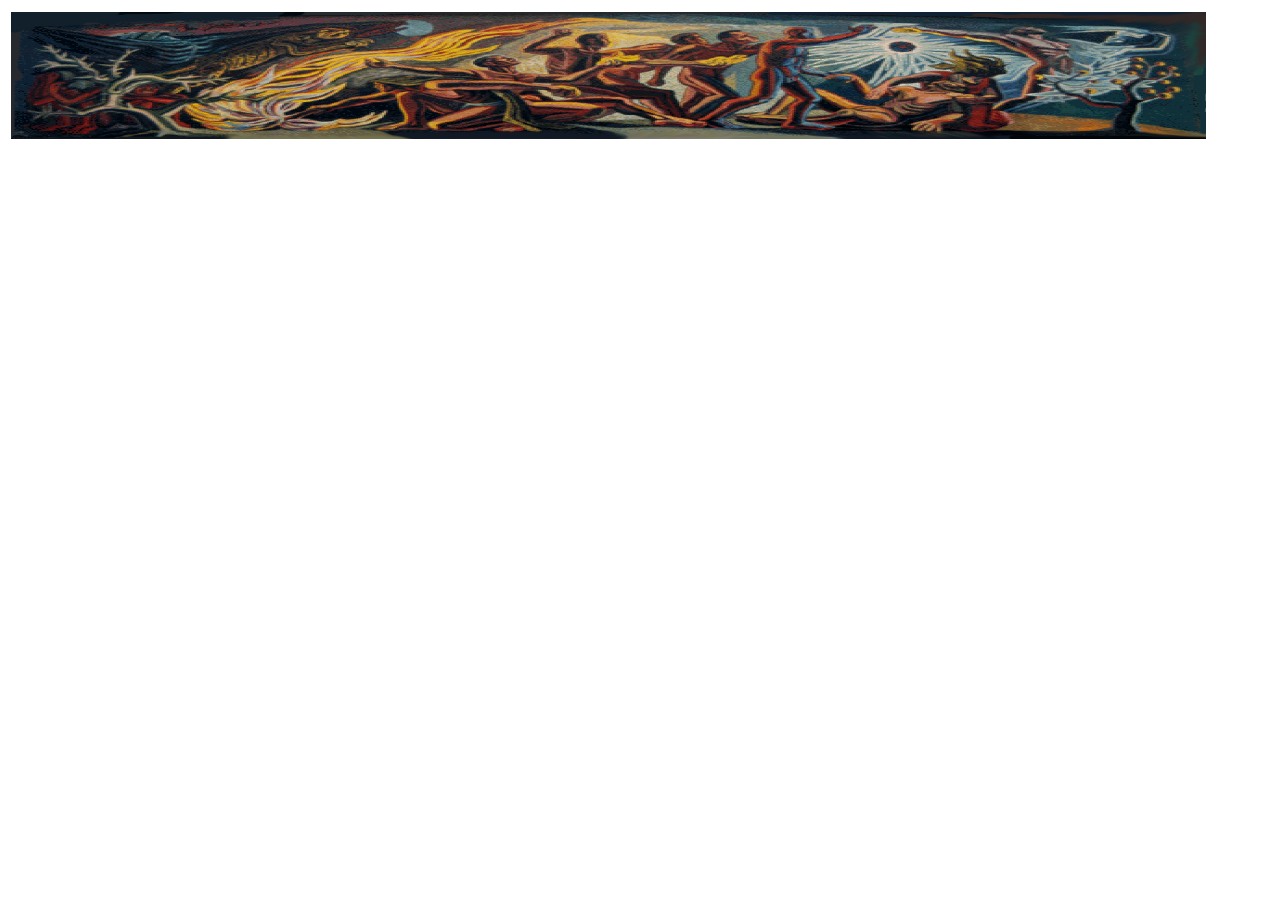
<file: html/Siu_Admin_Mural.html>
<!DOCTYPE HTML PUBLIC "-//W3C//DTD HTML 4.01 Transitional//EN"
"http://www.w3.org/TR/html4/loose.dtd">
<html>
<head>
<title>Untitled Document</title>
<meta http-equiv="Content-Type" content="text/html; charset=iso-8859-1">
</head>

<body>
<table width="100%"border="0" align="center">
  <tr>
    <td height="129"  ><img src="../images/mural.jpg" height="98%" width="95%"></td>
  </tr>
</table>

</body>
</html>
</file>
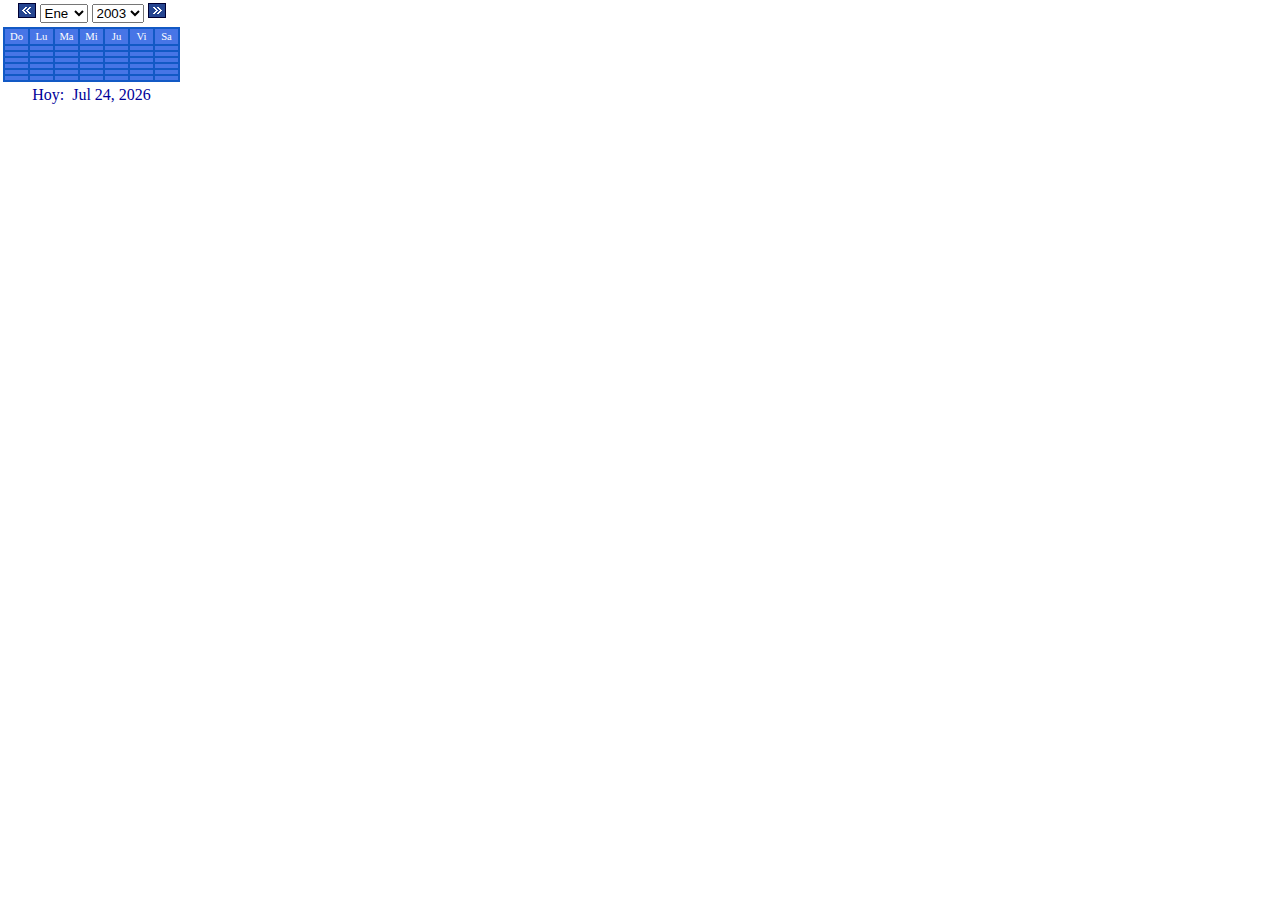
<file: images/calscript.htm>
<!DOCTYPE HTML PUBLIC "-//W3C//DTD HTML 4.0 Transitional//EN">

<HTML><HEAD><TITLE>Untitled</TITLE>
<META http-equiv=Content-Type content="text/html; charset=windows-1252">
<META content="MSHTML 6.00.2600.0" name=GENERATOR></HEAD>
<BODY leftMargin=0 topMargin=0>
<SCRIPT language=JScript>
<!-- Begin  //place these scripts within BODY tag if you are using IE 4.0 or below.
//****************************************************************************
// PopCalendar 4.1, Emailware(please mail&commend me if u like it)
// Originally coded by Liming(Victor) Weng, email: victorwon@netease.com
// Release date: 2000.5.9
// Anyone may modify it to satify his needs, but please leave this comment ahead.
//****************************************************************************
//63288
var gdCtrl = new Object();
var gcGray = "#000099";
var gcToggle = "#000099";
var gcBG = "#4775E6"; //Fondo de la tabla Central

var gdCurDate = new Date();
var giYear = gdCurDate.getFullYear();
var giMonth = gdCurDate.getMonth()+1;
var giDay = gdCurDate.getDate();
var VicPopCal = new Object();
// var destino = new Object();

//****************************************************************************
// Param: popCtrl is the widget beyond which you want this calendar to appear;
//        dateCtrl is the widget into which you want to put the selected date;
//        popCal is the widget to display the calendar;  
// i.e.: <input type="text" name="dc" style="text-align:center" readonly><INPUT type="button" value="V" onclick="fPopCalendar(dc,dc,popCal);return false">
//****************************************************************************
function fPopCalendar(popCtrl, dateCtrl, popCal,nombreOrigenEvento){
//  alert('origenEvento:' + nombreOrigenEvento);
  parent.event.cancelBubble=true;
  VicPopCal = popCal;
  gdCtrl = dateCtrl;
//  destino = dest;
  fSetYearMon(giYear, giMonth);
  var point = fGetXY(popCtrl);
//  alert('VicPopCal.style:' + VicPopCal.style);
  with (VicPopCal.style) {
  	left = point.x;
	top  = point.y+popCtrl.offsetHeight+1;
	visibility = 'visible';
  }
  VicPopCal.focus();
  // in order to make compatible with IE4.x , here I cut two line below off.
  // VicPopCal.all("popFrame").width=document.all("popTable").offsetWidth;
  // VicPopCal.all("popFrame").height=document.all("popTable").offsetHeight;
  // if u only target on IE5.x, uncommented them and delete the width&height prop in <IFrame> tag
  // thus you will find the 3rd para in fDrawCal() now works perfectly.
//  VicPopCal.blur();
}

function fSetDate(iYear, iMonth, iDay){
  var Meses = new Array("01","02","03","04","05","06","07","08","09","10","11","12");
  var NombreMes = Meses[iMonth-1]
  var fechaTmp = new Date(iYear,iMonth,iDay);
  var fechaHoy1 = new Date();
  var fechaHoy2 = new Date(2003,9,1);
    var fechaHoy3 = new Date(fechaHoy1.getYear(),fechaHoy1.getMonth()+1,fechaHoy1.getDate());
//  alert(fechaTmp.getYear());
//  alert(fechaTmp.getMonth());
//  alert(fechaTmp.getDate());
 // alert(fechaHoy2.getYear());
//  alert(fechaHoy2.getMonth());
//  alert(fechaHoy2.getDate());
 
//le movi aqui

 if( fechaTmp < fechaHoy2 || fechaTmp > fechaHoy3 )
  {
   alert("Fecha invalida. No se encuentra  en el rango " );
//   alert( fechaTmp);	  
 //  alert( fechaHoy2);	  
}
  else
  {
  //gdCtrl.value = iDay + "-" + NombreMes + "-" + iYear; //Formato de Fecha
  gdCtrl.value = iYear + "-" + NombreMes + "-" + iDay; //Formato de Fecha



//  gdCtrl.value = iDay + "/" + NombreMes + "/" + iYear; //Formato de Fecha
  VicPopCal.style.visibility = "hidden";
  gdCtrl.select();
  // alert('se ha seleccionado una fecha');
  }


//le movi hasta antes de aqui
}

function fSetDateAbierta(){
  gdCtrl.value = '';
  VicPopCal.style.visibility = "hidden";
  gdCtrl.select();
}

function fSetSelected(aCell){
  var iOffset = 0;
  var iYear = parseInt(tbSelYear.value);
  var iMonth = parseInt(tbSelMonth.value);

  aCell.bgColor = gcBG;
  with (aCell.children["cellText"]){
  	var iDay = parseInt(innerText);
  	if (color==gcGray)
		iOffset = (Victor<10)?-1:1;
	iMonth += iOffset;
	if (iMonth<1) {
		iYear--;
		iMonth = 12;
	}else if (iMonth>12){
		iYear++;
		iMonth = 1;
	}
  }
  fSetDate(iYear, iMonth, iDay);
}

function Point(iX, iY){
	this.x = iX;
	this.y = iY;
}

function fBuildCal(iYear, iMonth) {
  var aMonth=new Array();
  for(i=1;i<7;i++)
  	aMonth[i]=new Array(i);

  var dCalDate=new Date(iYear, iMonth-1, 1);
  var iDayOfFirst=dCalDate.getDay();
  var iDaysInMonth=new Date(iYear, iMonth, 0).getDate();
  var iOffsetLast=new Date(iYear, iMonth-1, 0).getDate()-iDayOfFirst+1;
  var iDate = 1;
  var iNext = 1;

  for (d = 0; d < 7; d++)
	aMonth[1][d] = (d<iDayOfFirst)?-(iOffsetLast+d):iDate++;
  for (w = 2; w < 7; w++)
  	for (d = 0; d < 7; d++)
		aMonth[w][d] = (iDate<=iDaysInMonth)?iDate++:-(iNext++);
  return aMonth;
}

function fDrawCal(iYear, iMonth, iCellWidth, iDateTextSize) {
  var WeekDay = new Array("Do","Lu","Ma","Mi","Ju","Vi","Sa");
  var styleTD = " bgcolor='"+gcBG+"' width='"+iCellWidth+"' bordercolor='"+gcBG+"' valign='middle' align='center'  style='font:normal "+iDateTextSize+" Verdana; FONT-SIZE: 8pt;";            //Coded by Liming Weng(Victor Won)  email:victorwon@netease.com

  with (document) {
	write("<tr>");
	for(i=0; i<7; i++)
		write("<td "+styleTD+"color:#FFFFFF' >" + WeekDay[i] + "</td>");
	write("</tr>");

  	for (w = 1; w < 7; w++) {
		write("<tr>");
		for (d = 0; d < 7; d++) {
			write("<td id=calCell "+styleTD+"cursor:hand;' onMouseOver='this.bgColor=gcToggle' onMouseOut='this.bgColor=gcBG' onclick='fSetSelected(this)'>");
			write("<font id=cellText Victor='Liming Weng'> </font>");
			write("</td>")
		}
		write("</tr>");
	}
  }
}

function fUpdateCal(iYear, iMonth) {
  myMonth = fBuildCal(iYear, iMonth);
  var i = 0;
  for (w = 0; w < 6; w++)
	for (d = 0; d < 7; d++)
		with (cellText[(7*w)+d]) {
			Victor = i++;
			if (myMonth[w+1][d]<0) {
				color = gcGray;
				innerText = -myMonth[w+1][d];
			}else{
				color = ((d==0)||(d==6))?"#00CC00":"#ffffff";
				innerText = myMonth[w+1][d];
			}
		}
}

function fSetYearMon(iYear, iMon){
  tbSelMonth.options[iMon-1].selected = true;
  for (i = 0; i < tbSelYear.length; i++)
	if (tbSelYear.options[i].value == iYear)
		tbSelYear.options[i].selected = true;
  fUpdateCal(iYear, iMon);
}

function fPrevMonth(){
  var iMon = tbSelMonth.value;
  var iYear = tbSelYear.value;

  if (--iMon<1) {
	  iMon = 12;
	  iYear--;
  }

  fSetYearMon(iYear, iMon);
}

function fNextMonth(){
  var iMon = tbSelMonth.value;
  var iYear = tbSelYear.value;

  if (++iMon>12) {
	  iMon = 1;
	  iYear++;
  }

  fSetYearMon(iYear, iMon);
}

function fGetXY(aTag){
  var oTmp = aTag;
//  alert('oTmp.tagName:' + oTmp.tagName);
  var pt = new Point(0,0);
  do {
  	pt.x += oTmp.offsetLeft;
  	pt.y += oTmp.offsetTop;
  	oTmp = oTmp.offsetParent;
  } while(oTmp.tagName!="BODY");
  return pt;
}

var gMonths = new Array("Ene","Feb","Mar","Abr","May","Jun","Jul","Ago","Sep","Oct","Nov","Dic");

with (document) {
write("<table id='popTable' border='0'>");
write("<TR>");
write("<td valign='middle' align='center'><input type='image' src='return_lk.gif' name='PrevMonth' value='<' style='FONT:16 Fixedsys' onClick='fPrevMonth()'>");
write("&nbsp;<select name='tbSelMonth' onChange='fUpdateCal(tbSelYear.value, tbSelMonth.value)' Victor='Won'>");
for (i=0; i<12; i++)
	write("<option value='"+(i+1)+"'>"+gMonths[i]+"</option>");
write("</SELECT>");
write("&nbsp;<SELECT name='tbSelYear' onChange='fUpdateCal(tbSelYear.value, tbSelMonth.value)' Victor='Won'>");
for(i=2003;i<2015;i++)
	write("<OPTION value='"+i+"'>"+i+"</OPTION>");
write("</SELECT>");
write("&nbsp;<input type='image' src='closed.gif' name='PrevMonth' value='>' style='FONT:16 Fixedsys' onclick='fNextMonth()'>");
write("</td>");
write("</TR><TR>");
write("<td align='center'>");
write("<DIV style='background-color:#1259C5;'><table width='100%' border='0' cellpadding='2'>");
fDrawCal(giYear, giMonth, 19, 12);
write("</table></DIV>");
write("</td>");
write("</TR><TR><TD align='center'>");
write("<font Color=000099 style='cursor:hand;font:12 Fixedsys' onclick='fSetDate(giYear,giMonth,giDay)' onMouseOver='this.style.color=gcToggle' onMouseOut='this.style.color=0'>Hoy:&nbsp;&nbsp;"+gMonths[giMonth-1]+"&nbsp;"+giDay+",&nbsp;"+giYear+"</font>");
write("</TD></TR>");
write("<TR><TD align='center'>");
write("<font Color=000099 style='cursor:hand;font:12 Fixedsys' onclick='fSetDateAbierta()' onMouseOver='this.style.color=gcToggle' onMouseOut='this.style.color=0'></font>");
write("</TD></TR>");
// write("</TD></TR>");
write("</TABLE>");
}
// End -- Coded by Liming Weng, email: victorwon@netease.com -->
</SCRIPT>
</BODY></HTML>
</file>
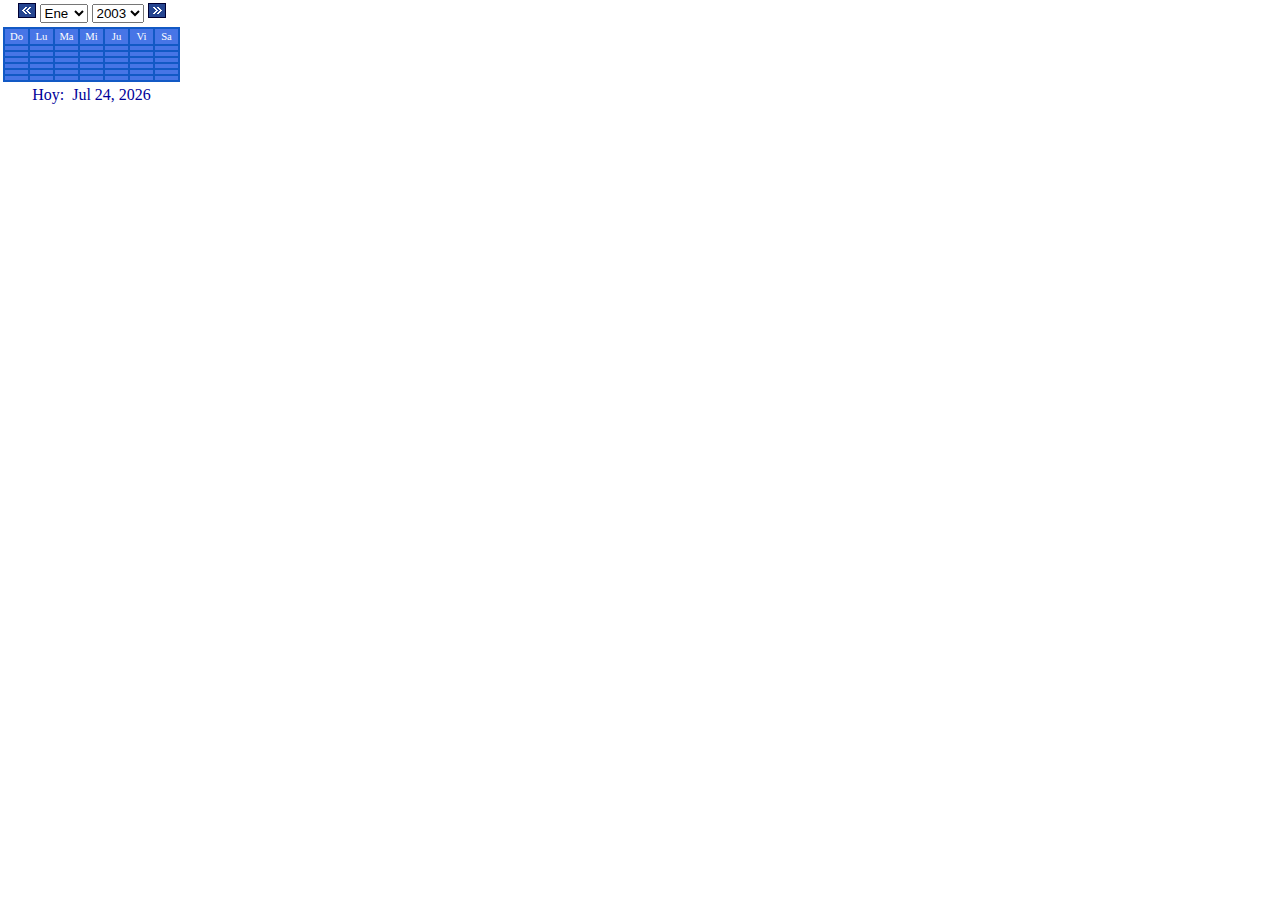
<file: images/calscript2.htm>
<!DOCTYPE HTML PUBLIC "-//W3C//DTD HTML 4.0 Transitional//EN">


<HTML><HEAD><TITLE>Untitled</TITLE>
<META http-equiv=Content-Type content="text/html; charset=windows-1252">
<META content="MSHTML 6.00.2600.0" name=GENERATOR></HEAD>
<BODY leftMargin=0 topMargin=0>
<SCRIPT language=JScript>
<!-- Begin  //place these scripts within BODY tag if you are using IE 4.0 or below.
//****************************************************************************
// PopCalendar 4.1, Emailware(please mail&commend me if u like it)
// Originally coded by Liming(Victor) Weng, email: victorwon@netease.com
// Release date: 2000.5.9
// Anyone may modify it to satify his needs, but please leave this comment ahead.
//****************************************************************************
//63288
var gdCtrl = new Object();
var gcGray = "#000099";
var gcToggle = "#000099";
var gcBG = "#4775E6"; //Fondo de la tabla Central


var gdCurDate = new Date();
var giYear = gdCurDate.getFullYear();
var giMonth = gdCurDate.getMonth()+1;
var giDay = gdCurDate.getDate();
var VicPopCal = new Object();
// var destino = new Object();


//****************************************************************************
// Param: popCtrl is the widget beyond which you want this calendar to appear;
//        dateCtrl is the widget into which you want to put the selected date;
//        popCal is the widget to display the calendar;  
// i.e.: <input type="text" name="dc" style="text-align:center" readonly><INPUT type="button" value="V" onclick="fPopCalendar(dc,dc,popCal);return false">
//****************************************************************************
function fPopCalendar(popCtrl, dateCtrl, popCal,nombreOrigenEvento){
//  alert('origenEvento:' + nombreOrigenEvento);
  parent.event.cancelBubble=true;
  VicPopCal = popCal;
  gdCtrl = dateCtrl;
//  destino = dest;
  fSetYearMon(giYear, giMonth);
  var point = fGetXY(popCtrl);
//  alert('VicPopCal.style:' + VicPopCal.style);
  with (VicPopCal.style) {
  	left = point.x;
	top  = point.y+popCtrl.offsetHeight+1;
	visibility = 'visible';
  }
  VicPopCal.focus();
  // in order to make compatible with IE4.x , here I cut two line below off.
  // VicPopCal.all("popFrame").width=document.all("popTable").offsetWidth;
  // VicPopCal.all("popFrame").height=document.all("popTable").offsetHeight;
  // if u only target on IE5.x, uncommented them and delete the width&height prop in <IFrame> tag
  // thus you will find the 3rd para in fDrawCal() now works perfectly.
//  VicPopCal.blur();
}


function fSetDate(iYear, iMonth, iDay){
  var Meses = new Array("01","02","03","04","05","06","07","08","09","10","11","12");
  var NombreMes = Meses[iMonth-1]
  var fechaTmp = new Date(iYear,iMonth,iDay);
  var fechaHoy1 = new Date();
  var fechaHoy2 = new Date(2003,9,1);
    var fechaHoy3 = new Date(fechaHoy1.getYear(),fechaHoy1.getMonth()+1,fechaHoy1.getDate());
//  alert(fechaTmp.getYear());
//  alert(fechaTmp.getMonth());
//  alert(fechaTmp.getDate());
 // alert(fechaHoy2.getYear());
//  alert(fechaHoy2.getMonth());
//  alert(fechaHoy2.getDate());
 
//le movi aqui

// if( fechaTmp < fechaHoy2 || fechaTmp > fechaHoy3 )
//  {
//   alert("Fecha invalida. No se encuentra  en el rango " );
//   alert( fechaTmp);
 //  alert( fechaHoy2);
//}
//  else
//  {
  //gdCtrl.value = iDay + "-" + NombreMes + "-" + iYear; //Formato de Fecha
  gdCtrl.value = iYear + "-" + NombreMes + "-" + iDay; //Formato de Fecha



//  gdCtrl.value = iDay + "/" + NombreMes + "/" + iYear; //Formato de Fecha
  VicPopCal.style.visibility = "hidden";
  gdCtrl.select();
  // alert('se ha seleccionado una fecha');
//  }


//le movi hasta antes de aqui
}


function fSetDateAbierta(){
  gdCtrl.value = '';
  VicPopCal.style.visibility = "hidden";
  gdCtrl.select();
}


function fSetSelected(aCell){
  var iOffset = 0;
  var iYear = parseInt(tbSelYear.value);
  var iMonth = parseInt(tbSelMonth.value);


  aCell.bgColor = gcBG;
  with (aCell.children["cellText"]){
  	var iDay = parseInt(innerText);
  	if (color==gcGray)
		iOffset = (Victor<10)?-1:1;
	iMonth += iOffset;
	if (iMonth<1) {
		iYear--;
		iMonth = 12;
	}else if (iMonth>12){
		iYear++;
		iMonth = 1;
	}
  }
  fSetDate(iYear, iMonth, iDay);
}


function Point(iX, iY){
	this.x = iX;
	this.y = iY;
}


function fBuildCal(iYear, iMonth) {
  var aMonth=new Array();
  for(i=1;i<7;i++)
  	aMonth[i]=new Array(i);


  var dCalDate=new Date(iYear, iMonth-1, 1);
  var iDayOfFirst=dCalDate.getDay();
  var iDaysInMonth=new Date(iYear, iMonth, 0).getDate();
  var iOffsetLast=new Date(iYear, iMonth-1, 0).getDate()-iDayOfFirst+1;
  var iDate = 1;
  var iNext = 1;


  for (d = 0; d < 7; d++)
	aMonth[1][d] = (d<iDayOfFirst)?-(iOffsetLast+d):iDate++;
  for (w = 2; w < 7; w++)
  	for (d = 0; d < 7; d++)
		aMonth[w][d] = (iDate<=iDaysInMonth)?iDate++:-(iNext++);
  return aMonth;
}


function fDrawCal(iYear, iMonth, iCellWidth, iDateTextSize) {
  var WeekDay = new Array("Do","Lu","Ma","Mi","Ju","Vi","Sa");
  var styleTD = " bgcolor='"+gcBG+"' width='"+iCellWidth+"' bordercolor='"+gcBG+"' valign='middle' align='center'  style='font:normal "+iDateTextSize+" Verdana; FONT-SIZE: 8pt;";            //Coded by Liming Weng(Victor Won)  email:victorwon@netease.com


  with (document) {
	write("<tr>");
	for(i=0; i<7; i++)
		write("<td "+styleTD+"color:#FFFFFF' >" + WeekDay[i] + "</td>");
	write("</tr>");


  	for (w = 1; w < 7; w++) {
		write("<tr>");
		for (d = 0; d < 7; d++) {
			write("<td id=calCell "+styleTD+"cursor:hand;' onMouseOver='this.bgColor=gcToggle' onMouseOut='this.bgColor=gcBG' onclick='fSetSelected(this)'>");
			write("<font id=cellText Victor='Liming Weng'> </font>");
			write("</td>")
		}
		write("</tr>");
	}
  }
}


function fUpdateCal(iYear, iMonth) {
  myMonth = fBuildCal(iYear, iMonth);
  var i = 0;
  for (w = 0; w < 6; w++)
	for (d = 0; d < 7; d++)
		with (cellText[(7*w)+d]) {
			Victor = i++;
			if (myMonth[w+1][d]<0) {
				color = gcGray;
				innerText = -myMonth[w+1][d];
			}else{
				color = ((d==0)||(d==6))?"#00CC00":"#ffffff";
				innerText = myMonth[w+1][d];
			}
		}
}


function fSetYearMon(iYear, iMon){
  tbSelMonth.options[iMon-1].selected = true;
  for (i = 0; i < tbSelYear.length; i++)
	if (tbSelYear.options[i].value == iYear)
		tbSelYear.options[i].selected = true;
  fUpdateCal(iYear, iMon);
}


function fPrevMonth(){
  var iMon = tbSelMonth.value;
  var iYear = tbSelYear.value;


  if (--iMon<1) {
	  iMon = 12;
	  iYear--;
  }


  fSetYearMon(iYear, iMon);
}


function fNextMonth(){
  var iMon = tbSelMonth.value;
  var iYear = tbSelYear.value;


  if (++iMon>12) {
	  iMon = 1;
	  iYear++;
  }


  fSetYearMon(iYear, iMon);
}


function fGetXY(aTag){
  var oTmp = aTag;
//  alert('oTmp.tagName:' + oTmp.tagName);
  var pt = new Point(0,0);
  do {
  	pt.x += oTmp.offsetLeft;
  	pt.y += oTmp.offsetTop;
  	oTmp = oTmp.offsetParent;
  } while(oTmp.tagName!="BODY");
  return pt;
}


var gMonths = new Array("Ene","Feb","Mar","Abr","May","Jun","Jul","Ago","Sep","Oct","Nov","Dic");


with (document) {
write("<table id='popTable' border='0'>");
write("<TR>");
write("<td valign='middle' align='center'><input type='image' src='return_lk.gif' name='PrevMonth' value='<' style='FONT:16 Fixedsys' onClick='fPrevMonth()'>");
write("&nbsp;<select name='tbSelMonth' onChange='fUpdateCal(tbSelYear.value, tbSelMonth.value)' Victor='Won'>");
for (i=0; i<12; i++)
	write("<option value='"+(i+1)+"'>"+gMonths[i]+"</option>");
write("</SELECT>");
write("&nbsp;<SELECT name='tbSelYear' onChange='fUpdateCal(tbSelYear.value, tbSelMonth.value)' Victor='Won'>");
for(i=2003;i<2015;i++)
	write("<OPTION value='"+i+"'>"+i+"</OPTION>");
write("</SELECT>");
write("&nbsp;<input type='image' src='closed.gif' name='PrevMonth' value='>' style='FONT:16 Fixedsys' onclick='fNextMonth()'>");
write("</td>");
write("</TR><TR>");
write("<td align='center'>");
write("<DIV style='background-color:#1259C5;'><table width='100%' border='0' cellpadding='2'>");
fDrawCal(giYear, giMonth, 19, 12);
write("</table></DIV>");
write("</td>");
write("</TR><TR><TD align='center'>");
write("<font Color=000099 style='cursor:hand;font:12 Fixedsys' onclick='fSetDate(giYear,giMonth,giDay)' onMouseOver='this.style.color=gcToggle' onMouseOut='this.style.color=0'>Hoy:&nbsp;&nbsp;"+gMonths[giMonth-1]+"&nbsp;"+giDay+",&nbsp;"+giYear+"</font>");
write("</TD></TR>");
write("<TR><TD align='center'>");
write("<font Color=000099 style='cursor:hand;font:12 Fixedsys' onclick='fSetDateAbierta()' onMouseOver='this.style.color=gcToggle' onMouseOut='this.style.color=0'></font>");
write("</TD></TR>");
// write("</TD></TR>");
write("</TABLE>");
}
// End -- Coded by Liming Weng, email: victorwon@netease.com -->
</SCRIPT>
</BODY></HTML>
</file>
